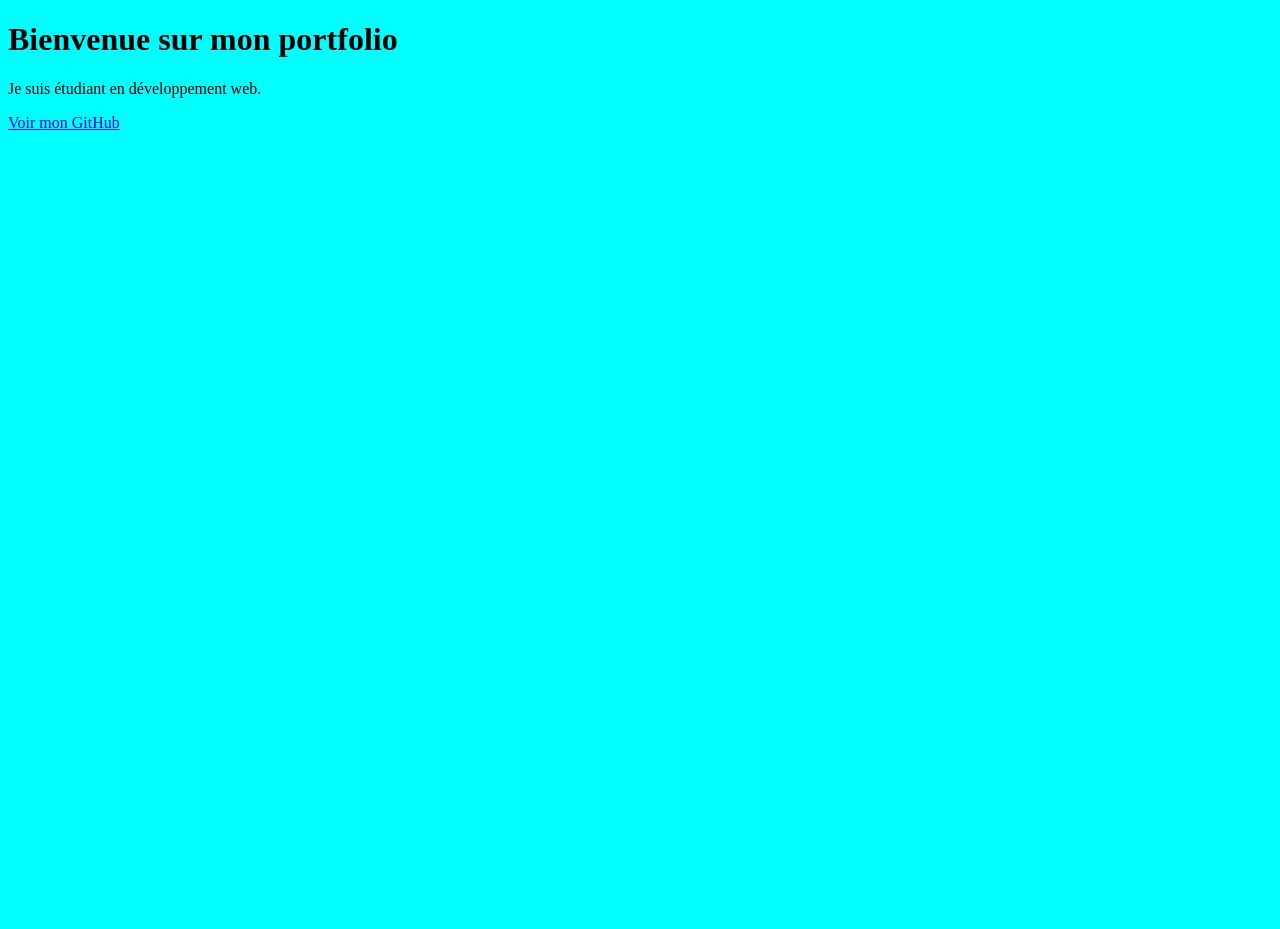
<file: acceuil.html>
<!DOCTYPE html>
<html lang="en">
<head>
    <meta charset="UTF-8">
    <meta name="viewport" content="width=device-width, initial-scale=1.0">
    <title>Document</title>
    <link rel="stylesheet" href="index.css">
</head>
<body>

<h1>Bienvenue sur mon portfolio</h1>
<p>Je suis étudiant en développement web.</p>
<a href="https://github.com" target="_blank">Voir mon GitHub</a>
    
</body>
</html>
</file>
<file: index.css>
li{
    
    list-style: none;
}

ul{
    display: flex;
    justify-content: space-around;
    color: white;
    padding: 10px;
    flex-direction: column;
    align-items: center;
    gap: 200px
}


nav a{
   font-family: Arial, sans-serif;
   text-decoration: none;
}


body{
    height : 100vh;
    background-color:cyan;
}
</file>
